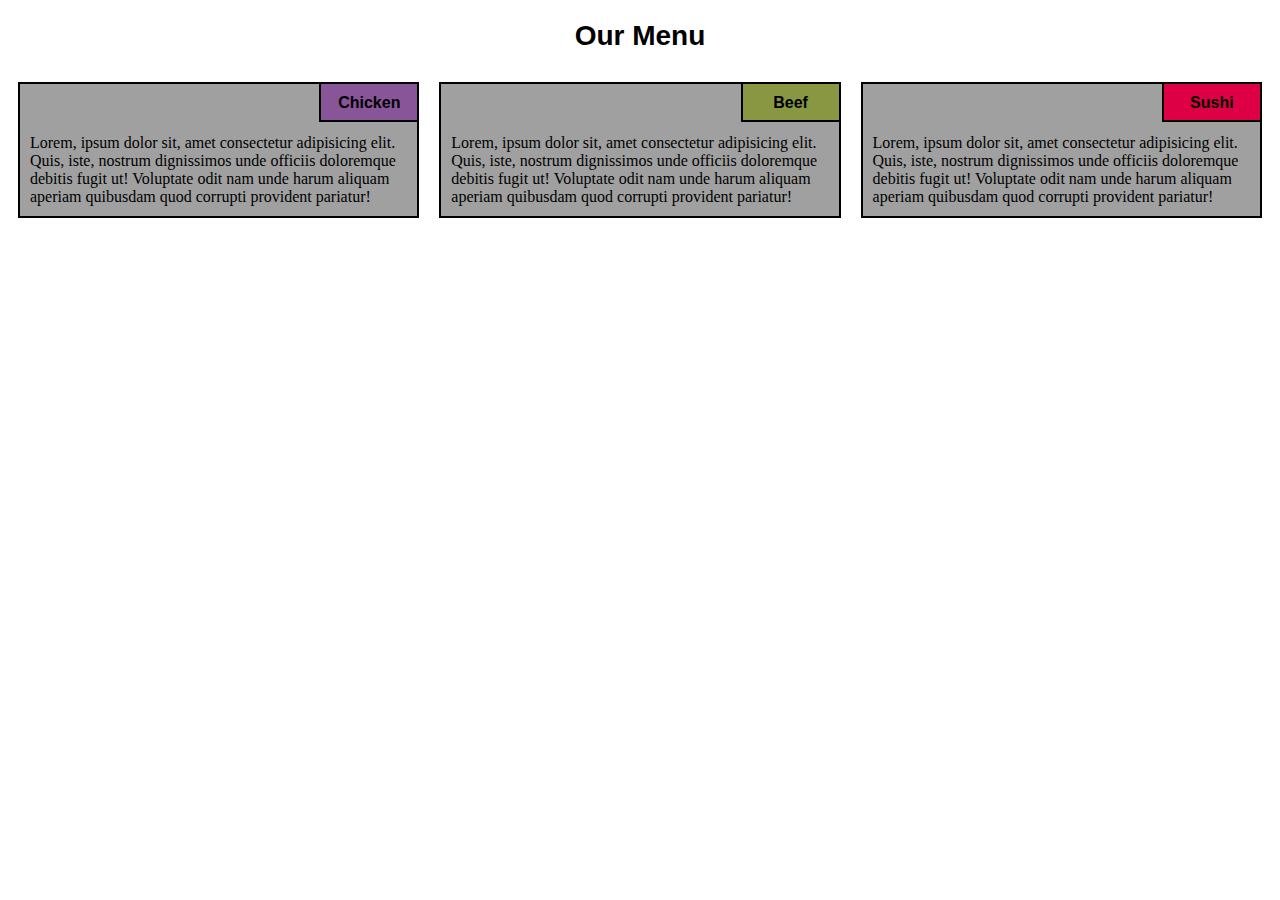
<file: module2-solution/index.html>
<!DOCTYPE html>
<html lang="en">
<head>
	<meta charset="utf-8">
	<meta name="viewport" content="width=device-width, initial-scale=1">
	<link rel="stylesheet" href="css/stylesheets.css">
  <title>Module 2 Solution</title>
	</head>

<body>
  <div class="row">
    
    <h1>Our Menu</h1>
  
  <div class= "col-lg-4 col-md-6 col-sm-12" id="container">
    <h2 id="one"> Chicken </h2>
     <p>Lorem, ipsum dolor sit, amet consectetur adipisicing elit. Quis, iste, nostrum dignissimos unde officiis doloremque debitis fugit ut! Voluptate odit nam unde harum aliquam aperiam quibusdam quod corrupti provident pariatur!</p>
  </div>
     
  <div class="col-lg-4 col-md-6 col-sm-12" id="container">
    <h2 id="two"> Beef </h2>
	   <p>Lorem, ipsum dolor sit, amet consectetur adipisicing elit. Quis, iste, nostrum dignissimos unde officiis doloremque debitis fugit ut! Voluptate odit nam unde harum aliquam aperiam quibusdam quod corrupti provident pariatur!</p>
  </div>
     
  <div class="col-lg-4 col-md-12 col-sm-12" id="container">
    <h2 id="three"> Sushi </h2>
	   <p>Lorem, ipsum dolor sit, amet consectetur adipisicing elit. Quis, iste, nostrum dignissimos unde officiis doloremque debitis fugit ut! Voluptate odit nam unde harum aliquam aperiam quibusdam quod corrupti provident pariatur!</p>
  </div>
  </div>
</body>
</html>
</file>
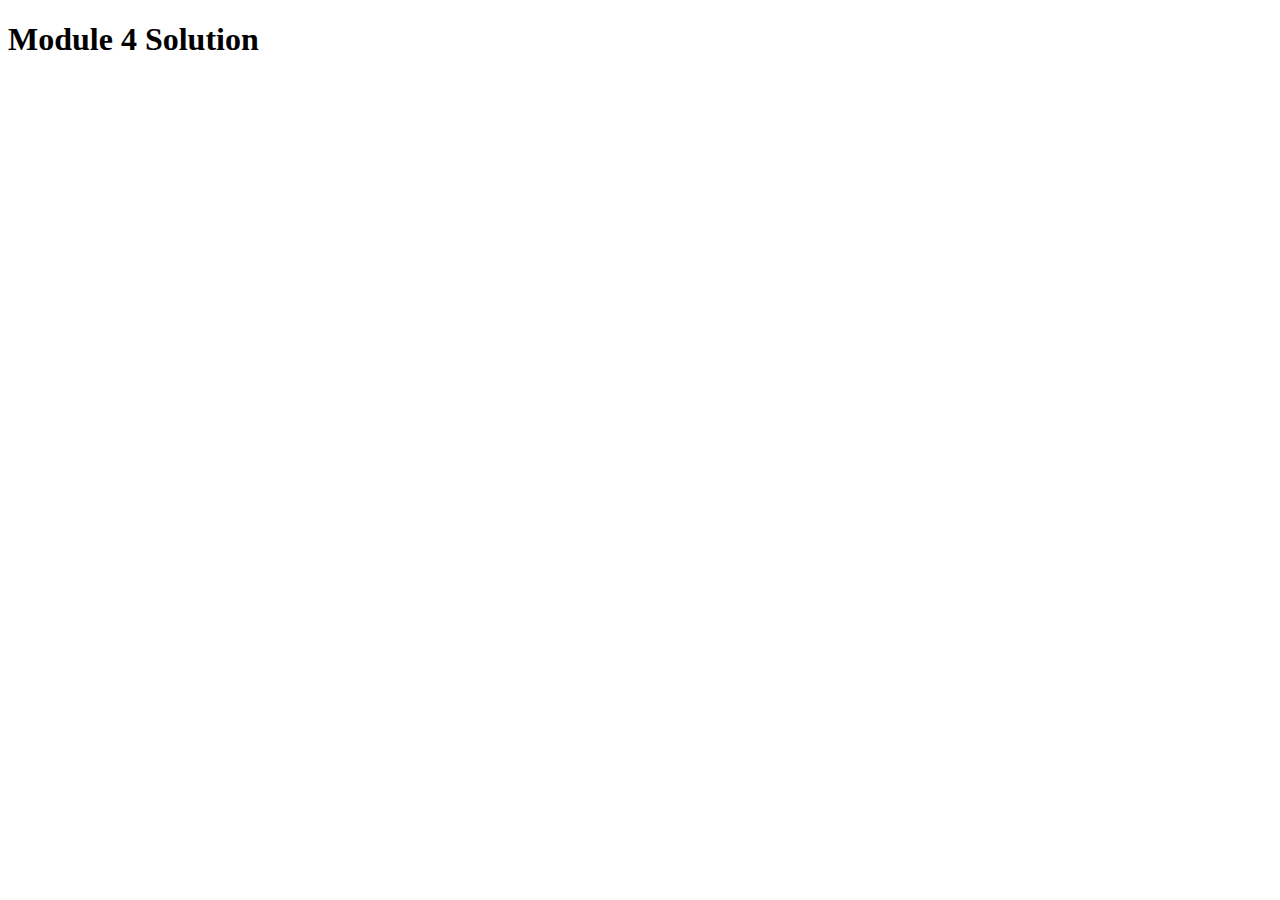
<file: module4-solution/index.html>
<!DOCTYPE html>
<html>
<head>
  <meta charset="utf-8">
  <title>Module 4 Solution Starter</title>
  <script src="SpeakHello.js"></script>
  <script src="SpeakGoodBye.js"></script>
  <script src="script.js"></script>
</head>
<body>
  <h1>Module 4 Solution</h1>
</body>
</html>
</file>
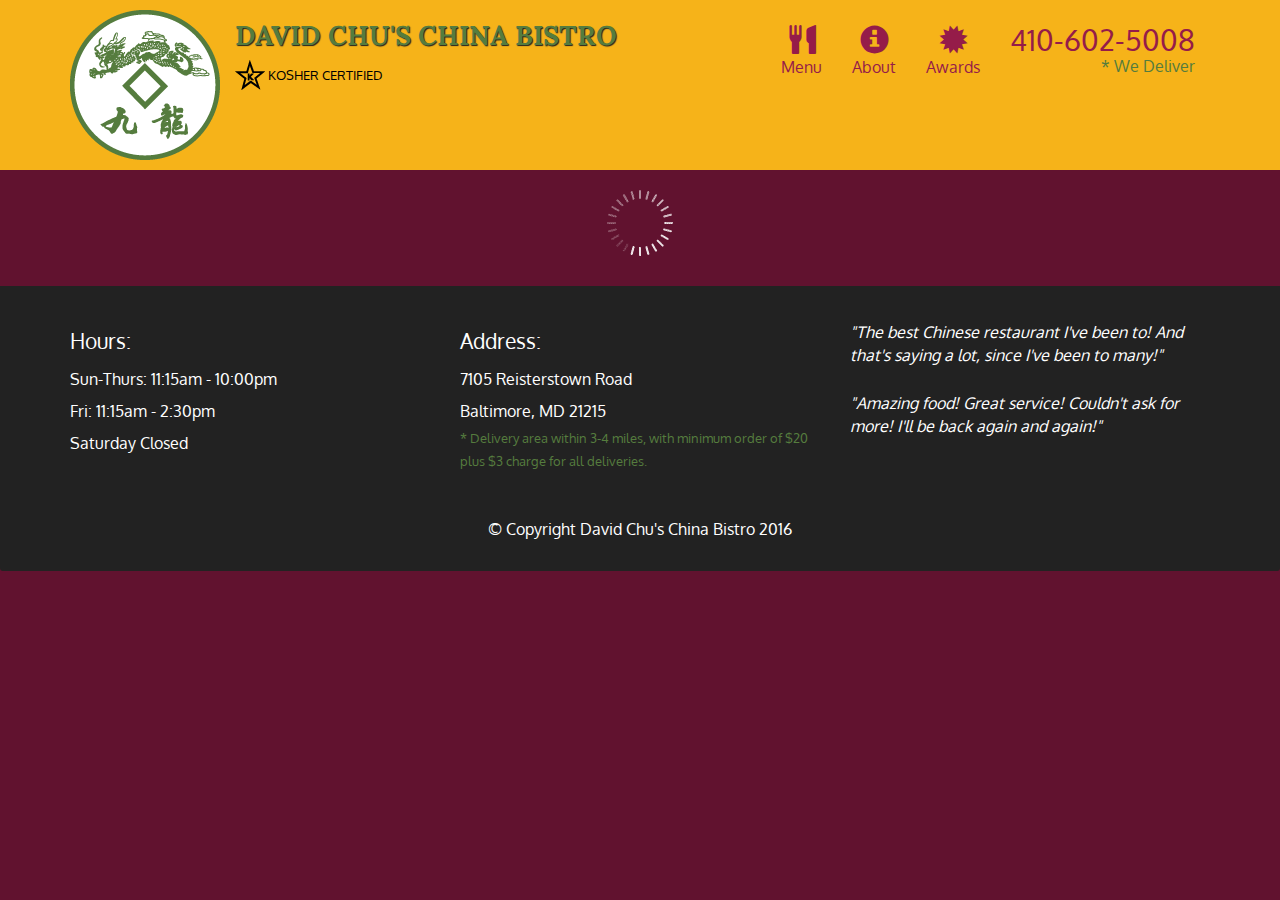
<file: module5-solution/assignment5-solution-starter/index.html>
<!doctype html>
<html lang="en">
  <head>
    <meta charset="utf-8">
    <meta http-equiv="X-UA-Compatible" content="IE=edge">
    <meta name="viewport" content="width=device-width, initial-scale=1">
    <title>David Chu's China Bistro</title>
    <link rel="stylesheet" href="css/bootstrap.min.css">
    <link rel="stylesheet" href="css/styles.css">
    <link href='https://fonts.googleapis.com/css?family=Oxygen:400,300,700' rel='stylesheet' type='text/css'>
    <link href='https://fonts.googleapis.com/css?family=Lora' rel='stylesheet' type='text/css'>
  </head>
<body>
  <header>
    <nav id="header-nav" class="navbar navbar-default">
      <div class="container">
        <div class="navbar-header">
          <a href="index.html" class="pull-left visible-md visible-lg">
            <div id="logo-img" alt="Logo image"></div>
          </a>

          <div class="navbar-brand">
            <a href="index.html"><h1>David Chu's China Bistro</h1></a>
            <p>
              <img src="images/star-k-logo.png" alt="Kosher certification">
              <span>Kosher Certified</span>
            </p>
          </div>

          <button id="navbarToggle" type="button" class="navbar-toggle collapsed" data-toggle="collapse" data-target="#collapsable-nav" aria-expanded="false">
            <span class="sr-only">Toggle navigation</span>
            <span class="icon-bar"></span>
            <span class="icon-bar"></span>
            <span class="icon-bar"></span>
          </button>
        </div>
        
        <div id="collapsable-nav" class="collapse navbar-collapse">
           <ul id="nav-list" class="nav navbar-nav navbar-right">
            <li id="navHomeButton" class="visible-xs active">
              <a href="index.html">
                <span class="glyphicon glyphicon-home"></span> Home</a>
            </li>
            <li id="navMenuButton">
              <a href="#" onclick="$dc.loadMenuCategories();">
                <span class="glyphicon glyphicon-cutlery"></span><br class="hidden-xs"> Menu</a>
            </li>
            <li>
              <a href="#">
                <span class="glyphicon glyphicon-info-sign"></span><br class="hidden-xs"> About</a>
            </li>
            <li>
              <a href="#">
                <span class="glyphicon glyphicon-certificate"></span><br class="hidden-xs"> Awards</a>
            </li>
            <li id="phone" class="hidden-xs">
              <a href="tel:410-602-5008">
                <span>410-602-5008</span></a><div>* We Deliver</div>
            </li>
          </ul><!-- #nav-list -->
        </div><!-- .collapse .navbar-collapse -->
      </div><!-- .container -->
    </nav><!-- #header-nav -->
  </header>

  <div id="call-btn" class="visible-xs">
    <a class="btn" href="tel:410-602-5008">
    <span class="glyphicon glyphicon-earphone"></span>
    410-602-5008
    </a>
  </div>
  <div id="xs-deliver" class="text-center visible-xs">* We Deliver</div>

  <div id="main-content" class="container"></div>

  <footer class="panel-footer">
    <div class="container">
      <div class="row">
        <section id="hours" class="col-sm-4">
          <span>Hours:</span><br>
          Sun-Thurs: 11:15am - 10:00pm<br>
          Fri: 11:15am - 2:30pm<br>
          Saturday Closed
          <hr class="visible-xs">
        </section>
        <section id="address" class="col-sm-4">
          <span>Address:</span><br>
          7105 Reisterstown Road<br>
          Baltimore, MD 21215
          <p>* Delivery area within 3-4 miles, with minimum order of $20 plus $3 charge for all deliveries.</p>
          <hr class="visible-xs">
        </section>
        <section id="testimonials" class="col-sm-4">
          <p>"The best Chinese restaurant I've been to! And that's saying a lot, since I've been to many!"</p>
          <p>"Amazing food! Great service! Couldn't ask for more! I'll be back again and again!"</p>
        </section>
      </div>
      <div class="text-center">&copy; Copyright David Chu's China Bistro 2016</div>
    </div>
  </footer>

  <!-- jQuery (Bootstrap JS plugins depend on it) -->
  <script src="js/jquery-2.1.4.min.js"></script>
  <script src="js/bootstrap.min.js"></script>
  <script src="js/ajax-utils.js"></script>
  <script src="js/script.js"></script>
</body>
</html>
</file>
<file: module2-solution/css/stylesheets.css>
* {
	box-sizing: border-box;
}

h1{
	font-size: 175%;
	text-align: center;
  font-family: Arial, Helvetica, serif;
  margin-top: 20px;
  margin-bottom: 20px;
}

p {
	background-color: #a0a0a0;
  border: 2px solid black;
  margin: 10px;
  padding: 50px 10px 10px 10px;
  overflow: auto;
}

#container {
  position: relative;
  overflow: hidden;
}

h2 {
  border: 2px solid black;
  margin: 10px;
  font-size: 1em;
  font-family: Arial, Helvetica, serif;
  font-weight: bold;
  position: absolute;
  top: 0;
  right: 0;
  height: 40px;
  width: 100px;
  padding: 10px;
  text-align: center;
  overflow: hidden;
}

#one {
  background-color: #885599;
}

#two {
  background-color: #899743;
}

#three {
  background-color: #dd0044;
}

.row {
 	width: 100%;
}

/*** Desktop ***/
@media (min-width: 992px) {
  .col-lg-1, .col-lg-2, .col-lg-3, .col-lg-4, .col-lg-5, .col-lg-6, .col-lg-7, .col-lg-8, .col-lg-9, .col-lg-10, .col-lg-11, .col-lg-12 {
    float: left;
  }
  .col-lg-1 {
    width: 8.33%;
  }
  .col-lg-2 {
    width: 16.66%;
  }
  .col-lg-3 {
    width: 25%;
  }
  .col-lg-4 {
    width: 33.33%;
  }
  .col-lg-5 {
    width: 41.66%;
  }
  .col-lg-6 {
    width: 50%;
  }
  .col-lg-7 {
    width: 58.33%;
  }
  .col-lg-8 {
    width: 66.66%;
  }
  .col-lg-9 {
    width: 74.99%;
  }
  .col-lg-10 {
    width: 83.33%;
  }
  .col-lg-11 {
    width: 91.66%;
  }
  .col-lg-12 {
    width: 100%;
  }
}

/*** Tablet ***/
@media (min-width: 768px) and (max-width: 991px) {
  .col-md-1, .col-md-2, .col-md-3, .col-md-4, .col-md-5, .col-md-6, .col-md-7, .col-md-8, .col-md-9, .col-md-10, .col-md-11, .col-md-12 {
    float: left;
  }
  .col-md-1 {
    width: 8.33%;
  }
  .col-md-2 {
    width: 16.66%;
  }
  .col-md-3 {
    width: 25%;
  }
  .col-md-4 {
    width: 33.33%;
  }
  .col-md-5 {
    width: 41.66%;
  }
  .col-md-6 {
    width: 50%;
  }
  .col-md-7 {
    width: 58.33%;
  }
  .col-md-8 {
    width: 66.66%;
  }
  .col-md-9 {
    width: 74.99%;
  }
  .col-md-10 {
    width: 83.33%;
  }
  .col-md-11 {
    width: 91.66%;
  }
  .col-md-12 {
    width: 100%;
  }
}

/*** Mobile ***/
@media (max-width: 767px) {
   .col-sm-1 .col-sm-2 .col-sm-3 .col-sm-4 .col-sm-5 .col-sm-6 .col-sm-7 .col-sm-8 .col-sm-9 .col-sm-10 .col-sm-11 .col-sm-12 {
   	float: left;
   }
   .col-sm-1 {
   	width: 8.33%;
   }
   .col-sm-2 {
   	width: 16.66%;
   }
   .col-sm-3 {
   	width: 25%;
   }
   .col-sm-4 {
   	width: 33.33%;
   }
   .col-sm-5 {
   	width: 41.66%;
   }
   .col-sm-6 {
   	width: 50%;
   }
   .col-sm-7 {
   	width: 58.33%;
   }
   .col-sm-8 {
   	width: 66.66%;
   }
   .col-sm-9 {
   	width: 74.99%;
   }
   .col-sm-10 {
   	width: 83.33%;
   }
   .col-sm-11 {
   	width: 91.66%;
   }
   .col-sm-12 {
   	width: 100%; 
   }
}
</file>
<file: module5-solution/assignment5-solution-starter/css/styles.css>
body {
  font-size: 16px;
  color: #fff;
  background-color: #61122f;
  font-family: 'Oxygen', sans-serif;
}

/** HEADER **/
#header-nav {
  background-color: #f6b319;
  border-radius: 0;
  border: 0;
}

#logo-img {
  background: url('../images/restaurant-logo_large.png') no-repeat;
  width: 150px;
  height: 150px;
  margin: 10px 15px 10px 0;
}

.navbar-brand {
  padding-top: 25px;
}
.navbar-brand h1 { /* Restaurant name */
  font-family: 'Lora', serif;
  color: #557c3e;
  font-size: 1.5em;
  text-transform: uppercase;
  font-weight: bold;
  text-shadow: 1px 1px 1px #222;
  margin-top: 0;
  margin-bottom: 0;
  line-height: .75;
}
.navbar-brand a:hover, .navbar-brand a:focus {
  text-decoration: none;
}
.navbar-brand p { /* Kosher cert */
  color: #000;
  text-transform: uppercase;
  font-size: .7em;
  margin-top: 15px;
}
.navbar-brand p span { /* Star-K */
  vertical-align: middle;
}

#nav-list {
  margin-top: 10px;
}
#nav-list a {
  color: #951C49;
  text-align: center;
}
#nav-list a:hover {
  background: #E7E7E7;
}
#nav-list a span {
  font-size: 1.8em;
}

#phone {
  margin-top: 5px;
}
#phone a { /* Phone number */
  text-align: right;
  padding-bottom: 0;
}
#phone div { /* We Deliver */
  color: #557c3e;
  text-align: right;
  padding-right: 15px;
}

.navbar-header button.navbar-toggle, .navbar-header .icon-bar {
  border: 1px solid #61122f;
}
.navbar-header button.navbar-toggle {
  clear: both;
  margin-top: -30px;
}
/* END HEADER */

/* FOOTER */
.panel-footer {
  margin-top: 30px;
  padding-top: 35px;
  padding-bottom: 30px;
  background-color: #222;
  border-top: 0;
}
.panel-footer div.row {
  margin-bottom: 35px;
}
#hours, #address {
  line-height: 2;
}
#hours > span, #address > span {
  font-size: 1.3em;
}
#address p {
  color: #557c3e;
  font-size: .8em;
  line-height: 1.8;
}
#testimonials {
  font-style: italic;
}
#testimonials p:nth-child(2) {
  margin-top: 25px;
}
/* END FOOTER */



/* HOME PAGE */
.container .jumbotron {
  box-shadow: 0 0 50px #3F0C1F;
  border: 2px solid #3F0C1F;
}

#menu-tile, #specials-tile, #map-tile {
  height: 250px;
  width: 100%;
  margin-bottom: 15px;
  position: relative;
  border: 2px solid #3F0C1F;
  overflow: hidden;
}
#menu-tile:hover, #specials-tile:hover, #map-tile:hover {
  box-shadow: 0 1px 5px 1px #cccccc;
}
#menu-tile {
  background: url('../images/menu-tile.jpg') no-repeat;
  background-position: center;
}
#specials-tile {
  background: url('../images/specials-tile.jpg') no-repeat;
  background-position: center;
}
#menu-tile span, #specials-tile span, #map-tile span {
  position: absolute;
  bottom: 0;
  right: 0;
  width: 100%;
  text-align: center;
  font-size: 1.6em;
  text-transform: uppercase;
  background-color: #000;
  color: #fff;
  opacity: .8;
}
/* END HOME PAGE */

/* MENU CATEGORIES PAGE */
.category-tile { 
  position: relative;
  border: 2px solid #3F0C1F;
  overflow: hidden;
  width: 200px;
  height: 200px;
  margin: 0 auto 15px;
}
.category-tile span {
  position: absolute;
  bottom: 0;
  right: 0;
  width: 100%;
  text-align: center;
  font-size: 1.2em;
  text-transform: uppercase;
  background-color: #000;
  color: #fff;
  opacity: .8;
}
.category-tile:hover {
  box-shadow: 0 1px 5px 1px #cccccc;
}

#menu-categories-title + div {
  margin-bottom: 50px;
}
/* END MENU CATEGORIES PAGE */

/* SINGLE CATEGORY PAGE */
.menu-item-tile {
  margin-bottom: 25px;
}
.menu-item-tile hr {
  width: 80%;
}
.menu-item-tile .menu-item-price {
  font-size: 1.1em;
  text-align: right;
  margin-top: -15px;
  margin-right: -15px;
}
.menu-item-tile .menu-item-price span {
  font-size: .6em;
}
.menu-item-photo {
  position: relative;
  border: 2px solid #3F0C1F; 
  overflow: hidden;
  padding: 0;
  margin-right: -15px;
  margin-left: auto;
  margin-bottom: 20px;
  max-width: 250px;
}
.menu-item-photo div {
  position: absolute;
  bottom: 0;
  right: 0;
  width: 80px;
  background-color: #557c3e;
  text-align: center;
}
.menu-item-description {
  padding-right: 30px;
}
h3.menu-item-title {
  margin: 0 0 10px;
}
.menu-item-details {
  font-size: .9em;
  font-style: italic;
}
/* END SINGLE CATEGORY PAGE */


/********** Large devices only **********/
@media (min-width: 1200px) {
  .container .jumbotron {
    background: url('../images/jumbotron_1200.jpg') no-repeat;
    height: 675px;
  }
}

/********** Medium devices only **********/
@media (min-width: 992px) and (max-width: 1199px) {
  /* Header */
  #logo-img {
    background: url('../images/restaurant-logo_medium.png') no-repeat;
    width: 100px;
    height: 100px;
    margin: 5px 5px 5px 0;
  }
  /* End Header */

  /* Home Page */
  .container .jumbotron {
    background: url('../images/jumbotron_992.jpg') no-repeat;
    height: 558px;
  }
  /* End Home Page */
}

/********** Small devices only **********/
@media (min-width: 768px) and (max-width: 991px) {
  /* Home Page */
  .container .jumbotron {
    background: url('../images/jumbotron_768.jpg') no-repeat;
    height: 432px;
  }
  /* End Home Page */
}

/********** Extra small devices only **********/
@media (max-width: 767px) {
  /* Header */
  .navbar-brand {
    padding-top: 10px;
    height: 80px;
  }
  .navbar-brand h1 { /* Restaurant name */
    padding-top: 10px;
    font-size: 5vw; /* 1vw = 1% of viewport width */
  }
  .navbar-brand p { /* Kosher cert */
    font-size: .6em;
    margin-top: 12px;
  }
  .navbar-brand p img { /* Star-K */
    height: 20px;
  }

  #collapsable-nav a { /* Collapsed nav menu text */
    font-size: 1.2em;
  }
  #collapsable-nav a span { /* Collapsed nav menu glyph */
    font-size: 1em;
    margin-right: 5px;
  }

  #call-btn > a {
    font-size: 1.5em;
    display: block;
    margin: 0 20px;
    padding: 10px;
    border: 2px solid #fff;
    background-color: #f6b319;
    color: #951c49;
  }
  #xs-deliver {
    margin-top: 5px;
    font-size: .7em;
    letter-spacing: .1em;
    text-transform: uppercase;
  }
  /* End Header */

  /* Footer */
  .panel-footer section {
    margin-bottom: 30px;
    text-align: center;
  }
  .panel-footer section:nth-child(3) {
    margin-bottom: 0; /* margin already exists on the whole row */
  }
  .panel-footer section hr {
    width: 50%;
  }
  /* End Footer */

  /* Home Page */
  .container .jumbotron {
    margin-top: 30px;
    padding: 0;
  }
  #menu-tile, #specials-tile {
    width: 360px;
    margin: 0 auto 15px;
  }

  .menu-item-photo {
    margin-right: auto;
  }
  .menu-item-tile .menu-item-price {
    text-align: center;
  }
  .menu-item-description {
    text-align: center;;
  }
}


/********** Super extra small devices Only :-) (e.g., iPhone 4) **********/
@media (max-width: 479px) {
  /* Header */
  .navbar-brand h1 { /* Restaurant name */
    padding-top: 5px;
    font-size: 6vw;
  }
  /* End Header */
  
  /* Home page */
  #menu-tile, #specials-tile {
    width: 280px;
    margin: 0 auto 15px;
  }

  .col-xxs-12 {
    position: relative;
    min-height: 1px;
    padding-right: 15px;
    padding-left: 15px;
    float: left;
    width: 100%;
  }
}
</file>
